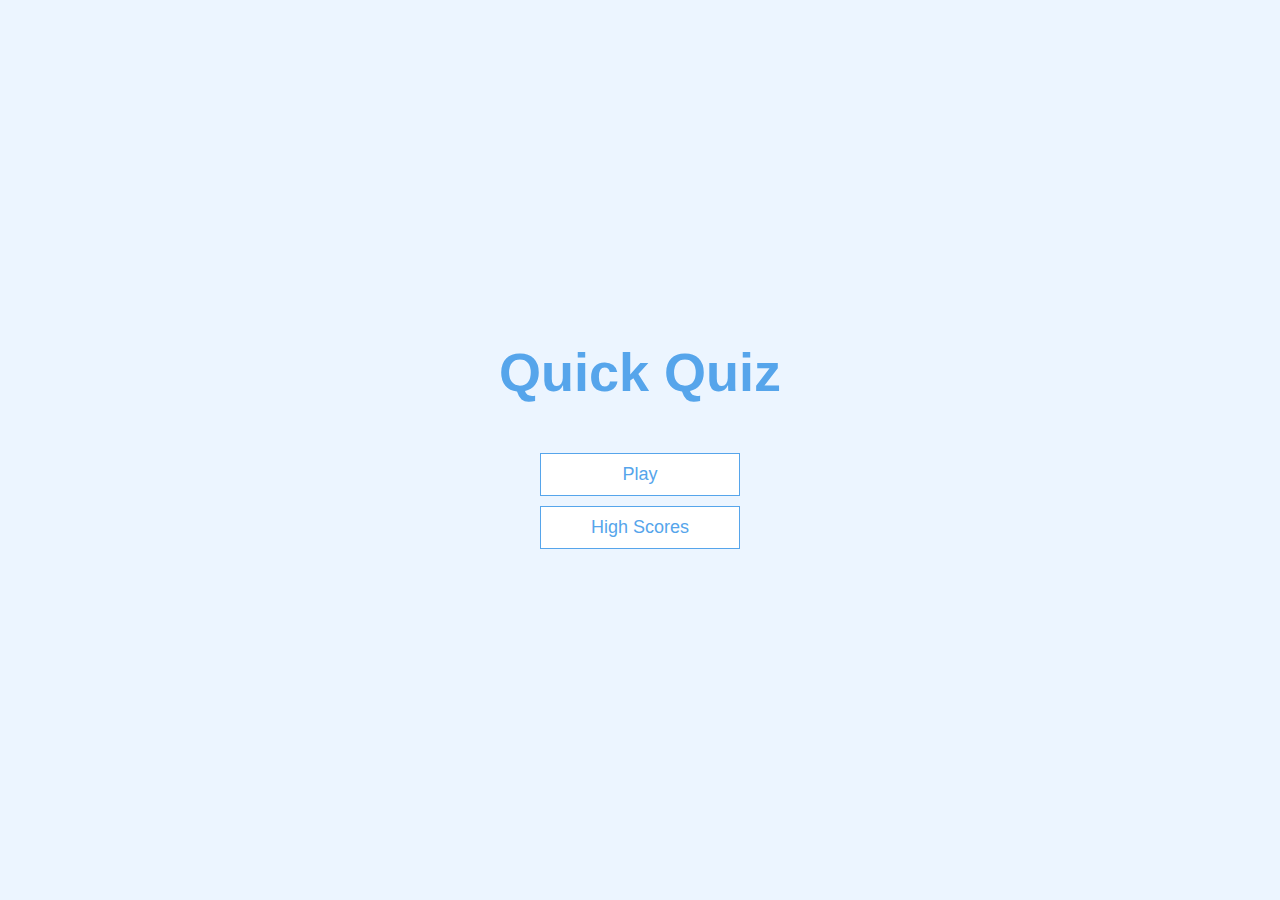
<file: index.html>
<!DOCTYPE html>
<html lang="en">
  <head>
    <meta charset="UTF-8" />
    <meta name="viewport" content="width=device-width, initial-scale=1.0" />
    <meta http-equiv="X-UA-Compatible" content="ie=edge" />
    <title>Quick Quiz</title>
    <link rel="stylesheet" href="app.css" />
  </head>
  <body>
    <div class="container">
      <div id="home" class="flex-center flex-column">
        <h1>Quick Quiz</h1>
        <a class="btn" href="/game.html">Play</a>
        <a class="btn" href="/highscores.html">High Scores</a>
      </div>
    </div>
  </body>
</html>
</file>
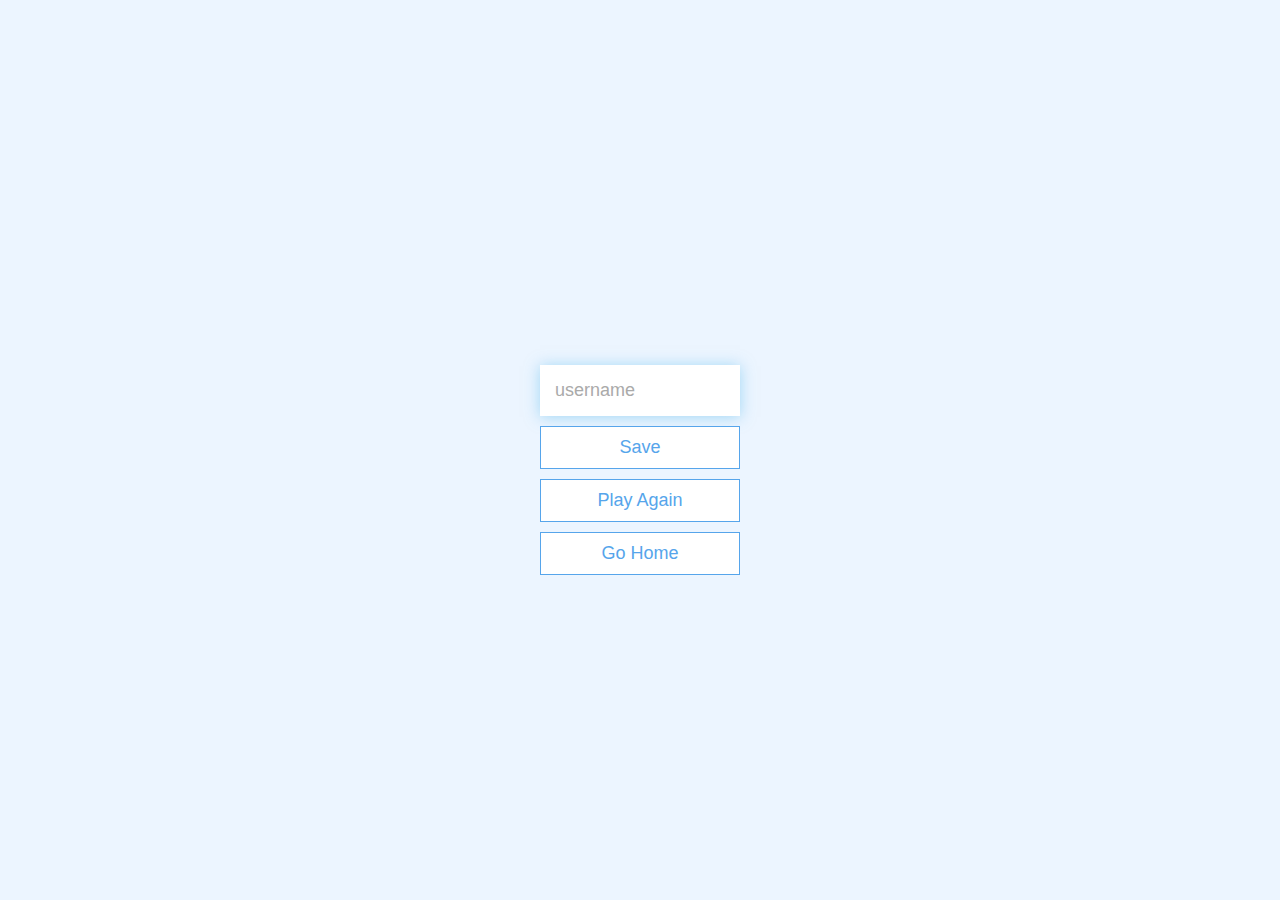
<file: end.html>
<!DOCTYPE html>
<html lang="en">
<head>
    <meta charset="UTF-8">
    <meta name="viewport" content="width=device-width, initial-scale=1.0">
    <title>Congrats!</title>
    <link rel="stylesheet" href="app.css">
</head>
<body>
<div class="container">
    <div id="end" class="flex-center flex-column">
        <h1 id="finalScore">0</h1>
        <form>
            <input type="text" name="username" id="username" placeholder="username"/>
            <button type="submit" class="btn" id="saveScoreBtn" onclick="saveHighScore(event)" disabled>Save</button>
        </form>
        <a href="/game.html" class="btn">Play Again</a>  
        <a href="/" class="btn">Go Home</a>
    </div>
</div>
<script src="end.js"></script> 
</body>
</html>
</file>
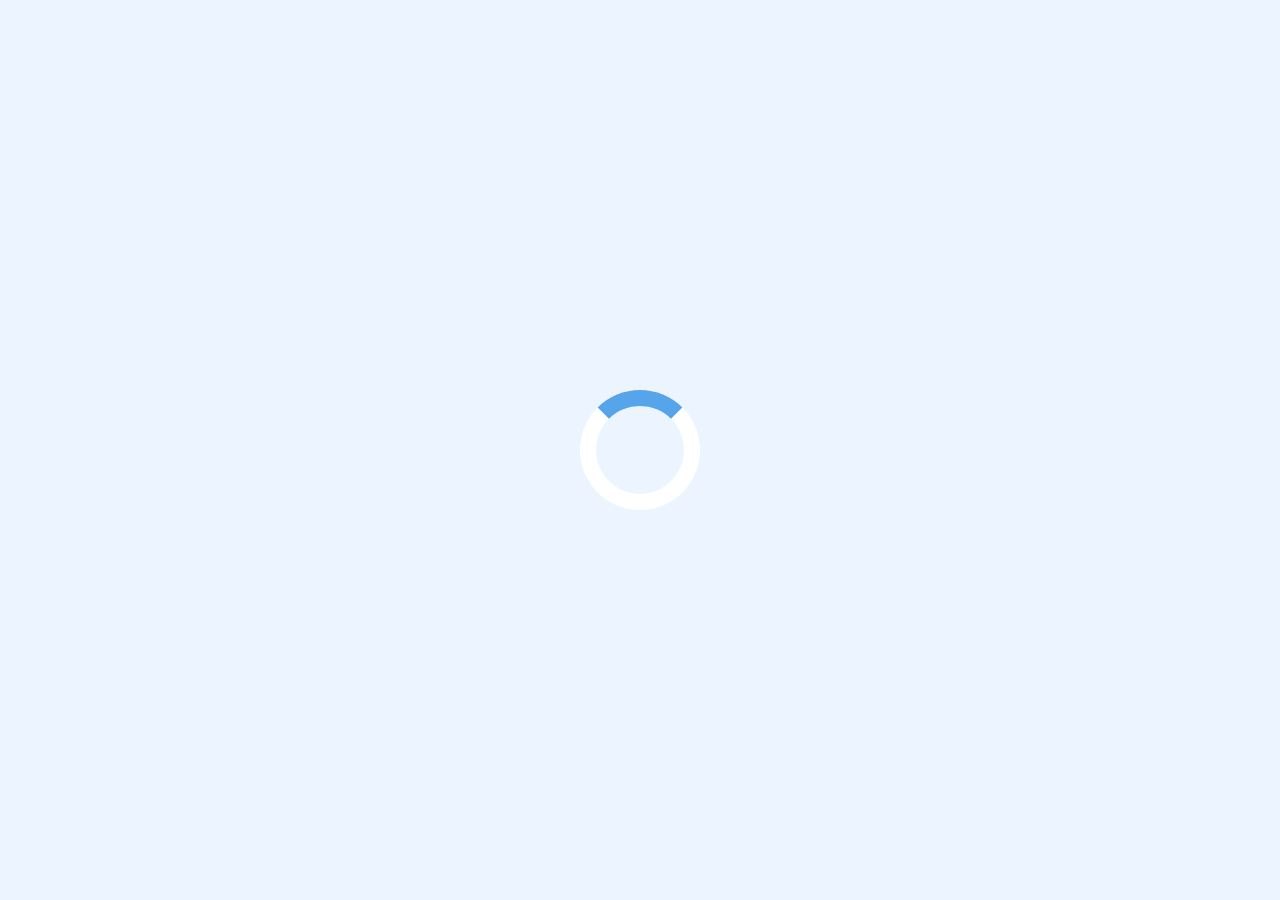
<file: game.html>
<!DOCTYPE html>
<html lang="en">
  <head>
    <meta charset="UTF-8" />
    <meta name="viewport" content="width=device-width, initial-scale=1.0" />
    <meta http-equiv="X-UA-Compatible" content="ie=edge" />
    <title>Quick Quiz - Play</title>
    <link rel="stylesheet" href="app.css" />
    <link rel="stylesheet" href="game.css" />
  </head>
  <body>
    <div class="container">
      <div id="loader"></div>
      <div id="game" class="justify-center flex-column hidden">
        <div id="hud">
          <div id="hud-item">
            <p id="progressText" class="hud-prefix">
              Question
            </p>
            <div id="progressBarFull"></div>
          </div>
          <div id="hud-item">
            <p class="hud-prefix">
              Score
            </p>
            <h1 class="hud-main-text" id="score">
              0
            </h1>
          </div>
        </div>
        <h2 id="question"></h2>
        <div class="choice-container">
          <p class="choice-prefix">A</p>
          <p class="choice-text" data-number="1">Choice 1</p>
        </div>
        <div class="choice-container">
          <p class="choice-prefix">B</p>
          <p class="choice-text" data-number="2">Choice 2</p>
        </div>
        <div class="choice-container">
          <p class="choice-prefix">C</p>
          <p class="choice-text" data-number="3">Choice 3</p>
        </div>
        <div class="choice-container">
          <p class="choice-prefix">D</p>
          <p class="choice-text" data-number="4">Choice 4</p>
        </div>
      </div>
    </div>
    <script src="game.js"></script>
  </body>
</html>
</file>
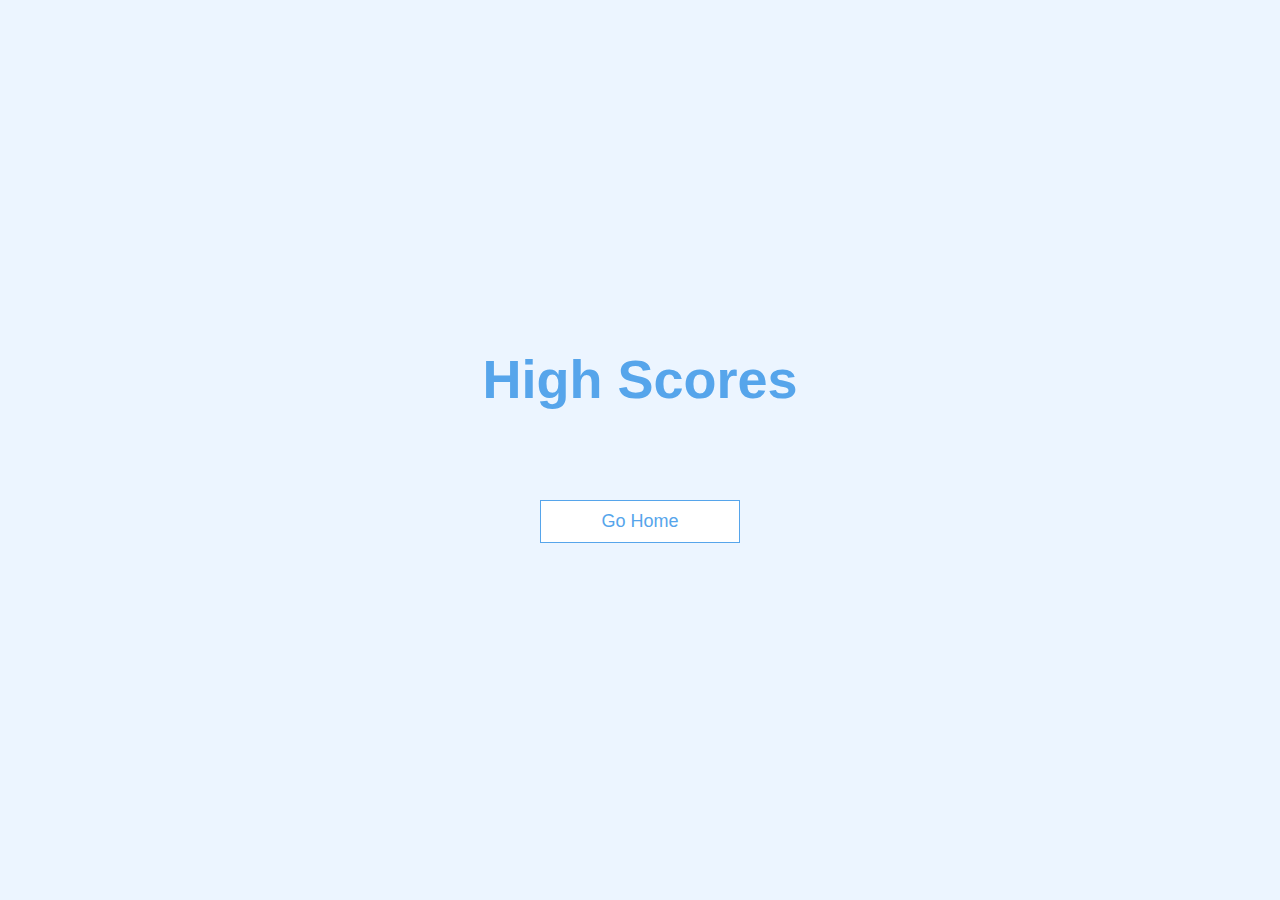
<file: highscores.html>
<!DOCTYPE html>
<html lang="en">
<head>
    <meta charset="UTF-8">
    <meta name="viewport" content="width=device-width, initial-scale=1.0">
    <link rel="stylesheet" href="highscores.css"><title>Document</title>
    <link rel="stylesheet" href="app.css">
</head>
<body>
    <div class="container">
        <div id="highScores" class="flex-center flex-column">
            <h1 id="finalScore">High Scores</h1>
            <ul id="highScoresList"></ul>
            <a href="/" class="btn">Go Home</a>
        </div>
    </div>
    <script src="highscores.js"></script>
</body>
</html>
</file>
<file: app.css>
:root {
  background-color: #ecf5ff;
  font-size: 62.5%;
}

* {
  box-sizing: border-box;
  font-family: Arial, Helvetica, sans-serif;
  margin: 0;
  padding: 0;
  color: #333;
}

h1,
h2,
h3,
h4 {
  margin-bottom: 1rem;
}

h1 {
  font-size: 5.4rem;
  color: #56a5eb;
  margin-bottom: 5rem;
}

h1 > span {
  font-size: 2.4rem;
  font-weight: 500;
}

h2 {
  font-size: 4.2rem;
  margin-bottom: 4rem;
  font-weight: 700;
}

h3 {
  font-size: 2.8rem;
  font-weight: 500;
}

/* UTILITIES */

.container {
  width: 100vw;
  height: 100vh;
  display: flex;
  justify-content: center;
  align-items: center;
  max-width: 80rem;
  margin: 0 auto;
  padding: 2rem;
}

.container > * {
  width: 100%;
}

.flex-column {
  display: flex;
  flex-direction: column;
}

.flex-center {
  justify-content: center;
  align-items: center;
}

.justify-center {
  justify-content: center;
}

.text-center {
  text-align: center;
}

.hidden {
  display: none;
}

/* BUTTONS */
.btn {
  font-size: 1.8rem;
  padding: 1rem 0;
  width: 20rem;
  text-align: center;
  border: 0.1rem solid #56a5eb;
  margin-bottom: 1rem;
  text-decoration: none;
  color: #56a5eb;
  background-color: white;
}

.btn:hover {
  cursor: pointer;
  box-shadow: 0 0.4rem 1.4rem 0 rgba(86, 185, 235, 0.5);
  transform: translateY(-0.1rem);
  transition: transform 150ms;
}

.btn[disabled]:hover {
  cursor: not-allowed;
  box-shadow: none;
  transform: none;
}

form {
  width: 100%;
  display: flex;
  flex-direction: column;
  align-items: center;
}

input {
  margin-bottom: 1rem;
  width: 20rem;
  padding: 1.5rem;
  font-size: 1.8rem;
  border: none;
  box-shadow: 0 0.1rem 1.4rem 0 rgba(86, 185, 235, 0.5);
}

input::placeholder {
  color: #aaa;
}
</file>
<file: game.css>
.choice-container {
  display: flex;
  margin-bottom: 0.5rem;
  width: 100%;
  font-size: 1.8rem;
  border: 0.1rem solid rgb(86, 165, 235, 0.25);
  background-color: white;
}

.choice-container:hover {
  cursor: pointer;
  box-shadow: 0 0.4rem 1.4rem 0 rgba(86, 185, 235, 0.5);
  transform: translateY(-0.1rem);
  transition: transform 150ms;
}

.choice-prefix {
  padding: 1.5rem 2.5rem;
  background-color: #56a5eb;
  color: white;
}

.choice-text {
  padding: 1.5rem;
  width: 100%;
}

.correct {
  background-color: #28a745;
}

.incorrect {
  background-color: #dc3545;
}

/* HUD */

#hud {
  display: flex;
  justify-content: space-between;
}

.hud-prefix {
  text-align: center;
  font-size: 2rem;
}

.hud-main-text {
  text-align: center;
}

#progressBar {
  width: 20rem;
  height: 4rem;
  border: 0.3rem solid #56a5eb;
  margin-top: 1.5rem;
}

#progressBarFull {
  height: 3.4rem;
  background-color: #56a5eb;
  width: 0%;
}

/*LOADER*/
#loader {
  border: 1.6rem solid white;
  border-radius: 50%;
  border-top: 1.6rem solid #56a5eb;
  width: 12rem;
  height: 12rem;
  animation: spin 2s linear infinite;
}

@keyframes spin {
  0% {
    transform: rotate(0deg);
  }
  100% {
    transform: rotate(360deg);
  }
}
</file>
<file: highscores.css>
#highScoresList {
  list-style-type: none;
  padding-left: 0;
  margin-bottom: 4rem;
}

.high-score {
  font-size: 2.8rem;
  color: cornflowerblue;
  margin-bottom: 0.5rem;
}
.high-score:hover {
  transform: scale(1.025);
}
</file>
